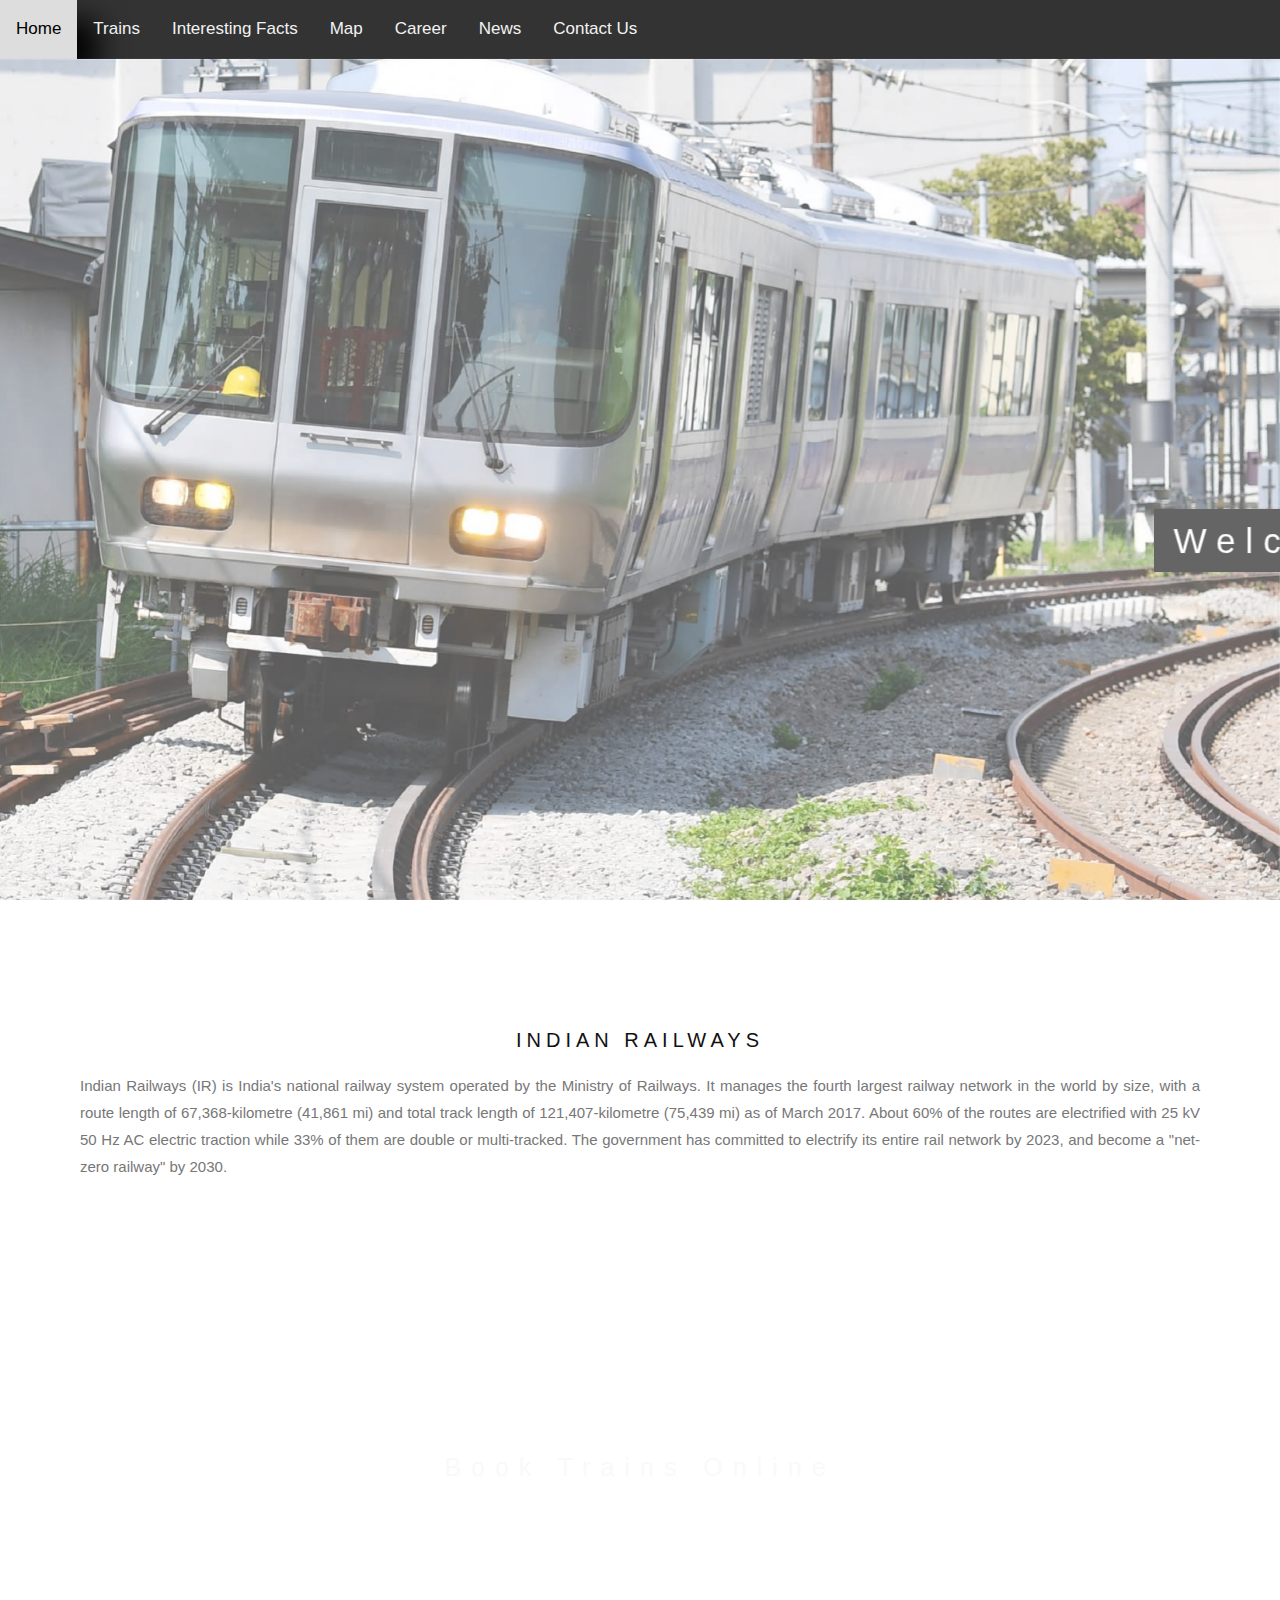
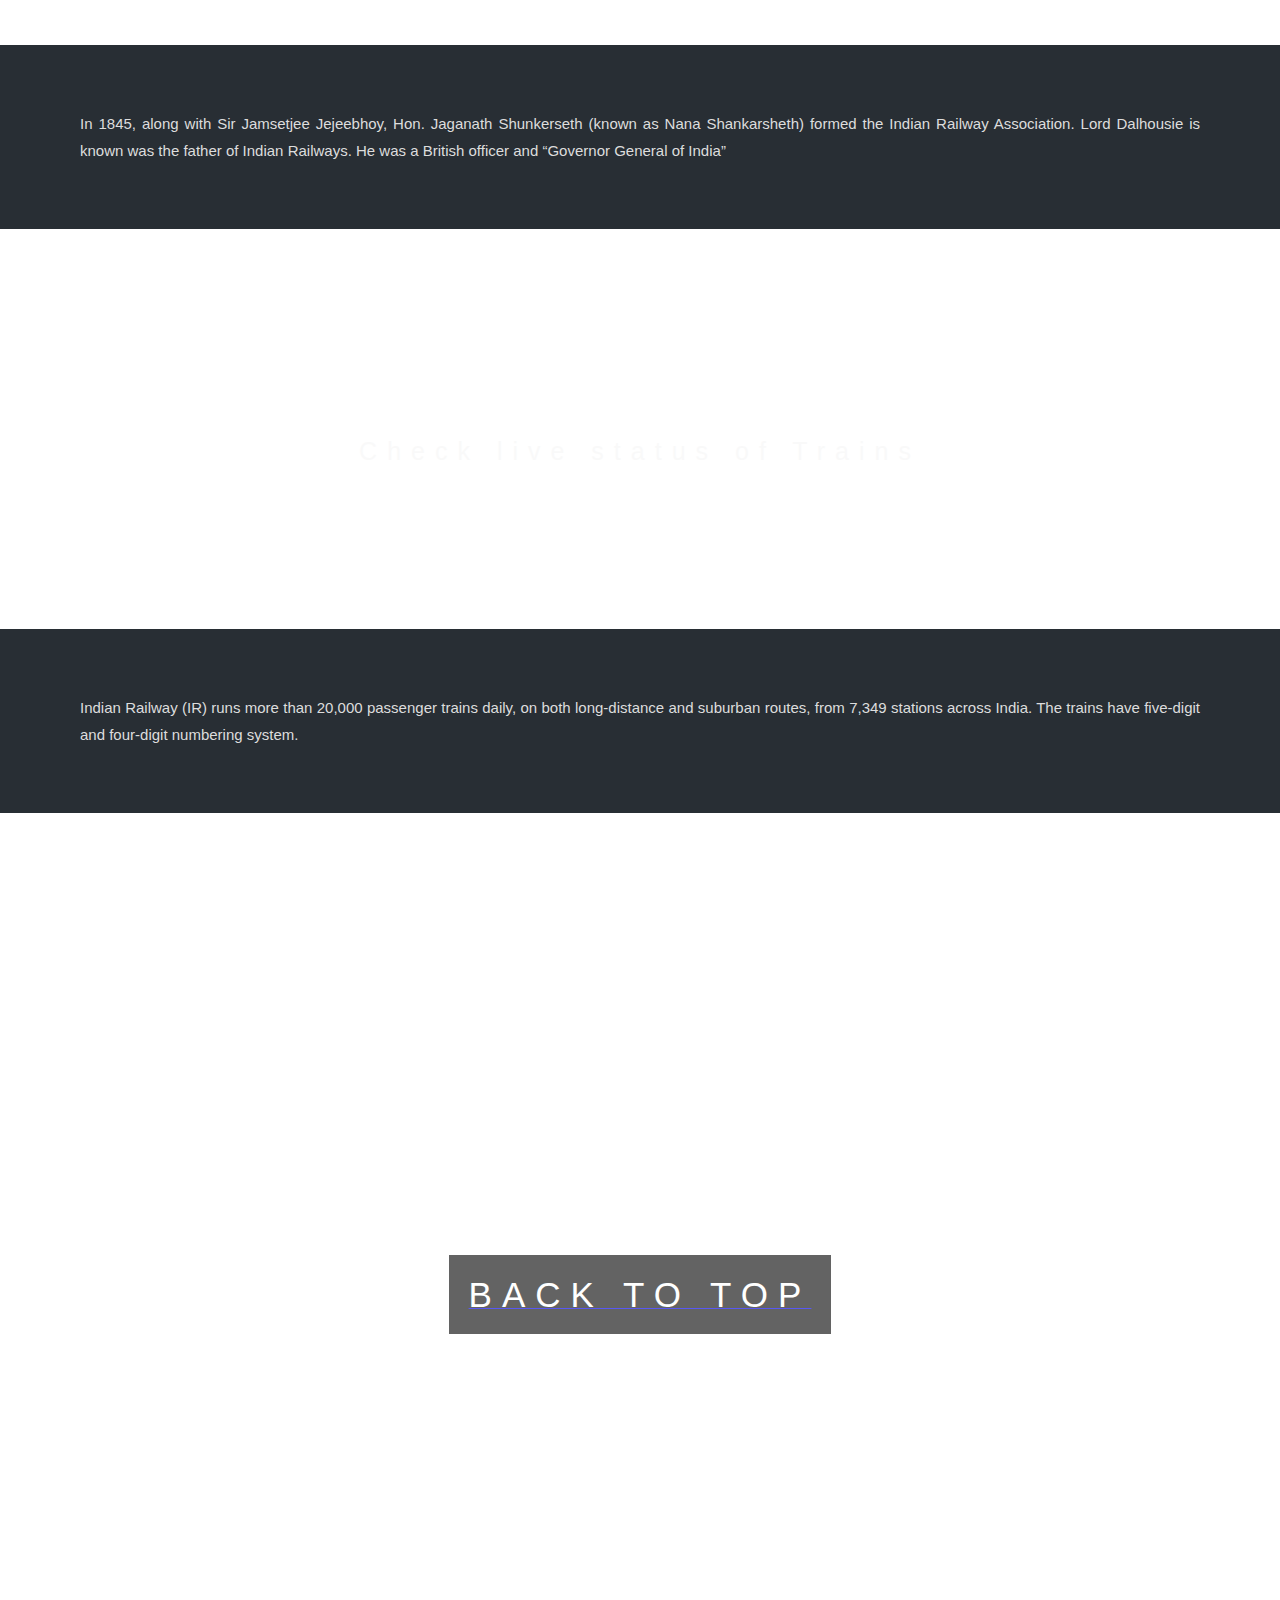
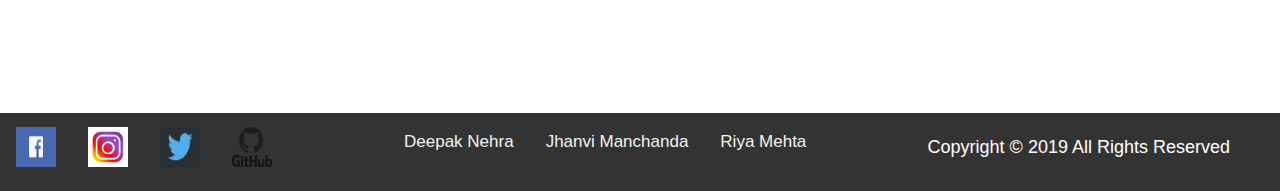
<file: index.html>
<!DOCTYPE html>
<html>
<head>
<meta name="viewport" content="width=device-width, initial-scale=1">
<link rel="stylesheet" type="text/css" href="style.css">
</head>
<body>
<div class="div1">
    <a href="index.html">Home</a>
    <a href="trains.html">Trains</a>
    <a href="facts.html">Interesting Facts</a>
    <a href="map.html">Map</a>
    <a href="https://www.fresherslive.com/indian-railways-recruitment">Career</a>
    <a href="https://economictimes.indiatimes.com/topic/indian-railways">News</a>
    <a href="contact.html">Contact Us</a>
</div>
<div class="bgimg-1">
  <div class="caption">
  <marquee scrollamount=15><span class="border" >Welcome to INDIAN RAILWAYS</span></marquee>
  </div>
</div>

<div style="color: #777;background-color:white;text-align:center;padding:50px 80px;text-align: justify;">
  <h3 style="text-align:center;">Indian Railways</h3>
  <p>
    Indian Railways (IR) is India's national railway system operated by the Ministry of Railways. It manages the fourth largest railway
     network in the world by size, with a route length of 67,368-kilometre (41,861 mi) and total track length of 121,407-kilometre (75,439 mi)
      as of March 2017. About 60% of the routes are electrified with 25 kV 50 Hz AC electric traction while 33% of them are double or 
      multi-tracked. The government has committed to electrify its entire rail network by 2023, and become a "net-zero railway" by 2030.
  </p>
</div>

<div class="bgimg-2">
  <div class="caption">
  <span class="border" style="background-color:transparent;font-size:25px;color: #f7f7f7;">Book Trains Online</span>
  </div>
</div>

<div style="position:relative;">
  <div style="color:#ddd;background-color:#282E34;text-align:center;padding:50px 80px;text-align: justify;">
  <p>
        In 1845, along with Sir Jamsetjee Jejeebhoy, Hon. Jaganath Shunkerseth (known as Nana Shankarsheth) formed the Indian Railway 
        Association. Lord Dalhousie is known was the father of Indian Railways. He was a British officer and “Governor General of India”
  </p>
  </div>
</div>

<div class="bgimg-3">
  <div class="caption">
  <span class="border" style="background-color:transparent;font-size:25px;color: #f7f7f7;">Check live status of Trains</span>
  </div>
</div>

<div style="position:relative;">
  <div style="color:#ddd;background-color:#282E34;text-align:center;padding:50px 80px;text-align: justify;">
  <p>
        Indian Railway (IR) runs more than 20,000 passenger trains daily, on both long-distance and suburban routes, from 7,349 stations
         across India. The trains have five-digit and four-digit numbering system.
  </p>
  </div>
</div>

<div class="bgimg-1">
  <div class="caption">
  <a href="index.html"><span class="border" style="text-decoration-line: none">BACK TO TOP</span></a>
  </div>
</div>

<div class="divv1">
    <a href="https://www.facebook.com/"> <img src="facebook.png" width="40" height="40">  </a>
    <a href="https://www.instagram.com/"> <img src="ig.jpg" width="40" height="40"> </a>
    <a href="https://www.twitter.com/"> <img src="tw.jpg" width="40" height="40"> </a>
    <a href="https://www.github.com/"> <img src="git.png" width="40" height="40"> </a>
    <a href="https://deepaknehra14.github.io/resume/" style="margin-left: 100px" target="__blank">Deepak Nehra</a>
    <a href="https://jhanvi14.github.io/resume/" target="__blank">Jhanvi Manchanda</a>
    <a href="https://riya239.github.io/resume/" target="__blank">Riya Mehta</a>
    <p align="left" id="footer" style="float:right; margin-right:50px"> Copyright © 2019 All Rights Reserved </p>
 
    
</div>


</body>
</html>
</file>
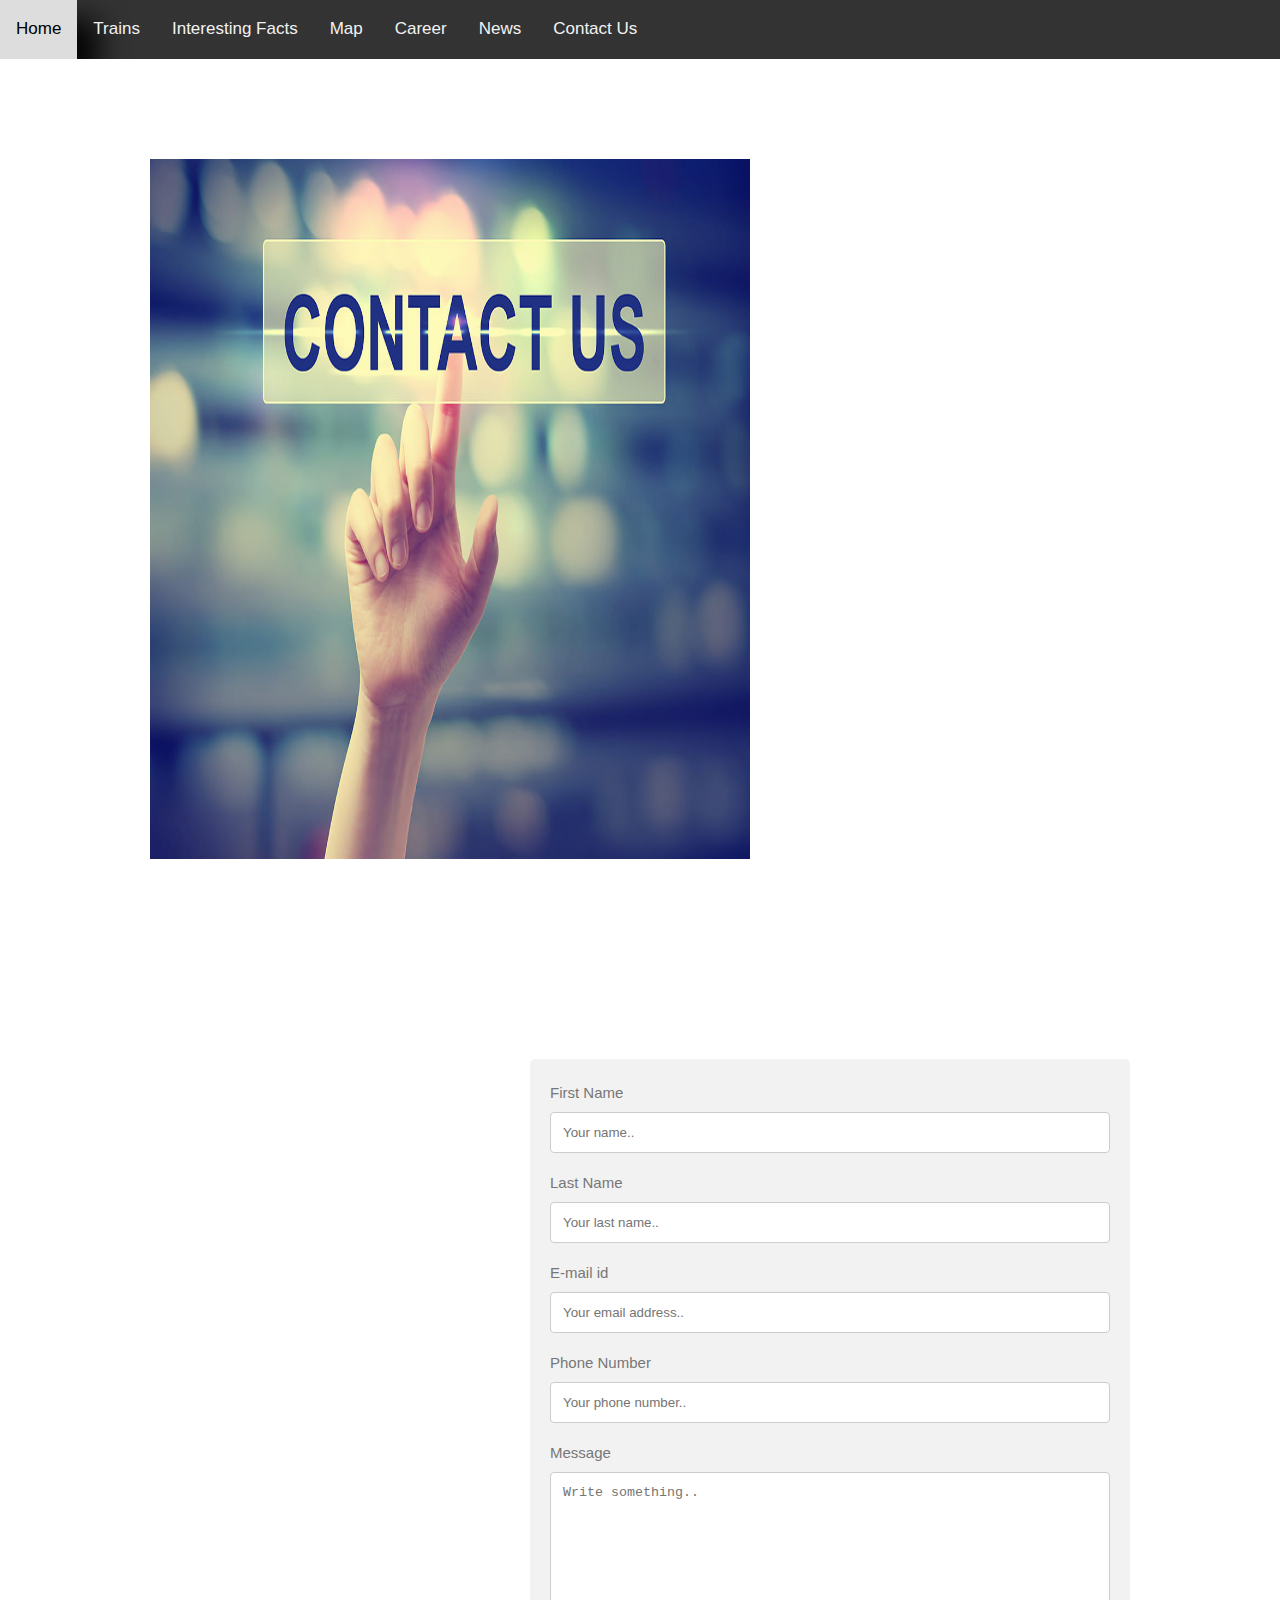
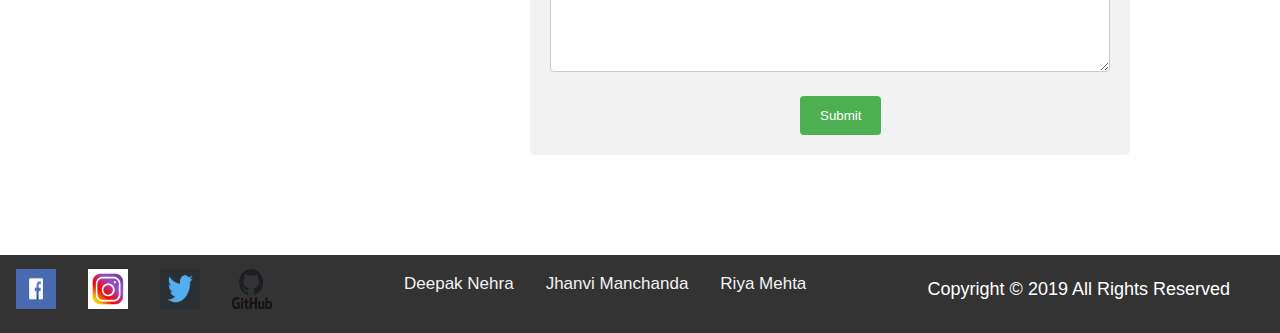
<file: contact.html>
<!DOCTYPE html>
<html>
<head>
<meta name="viewport" content="width=device-width, initial-scale=1">
<link rel="stylesheet" type="text/css" href="style.css">

<style>
        body {font-family: Arial, Helvetica, sans-serif;}
        * {box-sizing: border-box;}
        
        input[type=text], input[type=email], input[type=number],select, textarea {
          width: 100%;
          padding: 12px;
          border: 1px solid #ccc;
          border-radius: 4px;
          box-sizing: border-box;
          margin-top: 6px;
          margin-bottom: 16px;
          resize: vertical;
        }
        
        input[type=submit] {
          background-color: #4CAF50;
          color: white;
          padding: 12px 20px;
          border: none;
          border-radius: 4px;
          cursor: pointer;
        }
        
        input[type=submit]:hover {
          background-color: #45a049;
        }
        
        .container {
          border-radius: 5px;
          background-color: #f2f2f2;
          padding: 20px;
          float: right;
          width: 600px;
          margin-right: 150px;
          margin-top: 100px;
          margin-bottom: 100px;
        }

        #img {
            float: left;
            width: 600px;
            height: 700px;
            margin-left: 150px;
            margin-top: 100px;
            margin-bottom: 100px;
        }

        #id2 {
            align-content: center;
            margin-left: 250px;
        }

        </style>

</head>
<body>
<div class="div1">
    <a href="index.html">Home</a>
    <a href="trains.html">Trains</a>
    <a href="facts.html">Interesting Facts</a>
    <a href="map.html">Map</a>
    <a href="https://www.fresherslive.com/indian-railways-recruitment">Career</a>
    <a href="https://economictimes.indiatimes.com/topic/indian-railways">News</a>
    <a href="contact.html">Contact Us</a>
</div>

<div style="top: 50" id="header">
    <img src="contact.jpg" width="500" height="500" id="img">
    <div class="container">
            <form action="thankyou.png" onsubmit="fun()">
              <label for="fname">First Name</label>
              <input type="text" id="fname" name="firstname" placeholder="Your name.." required>
          
              <label for="lname">Last Name</label>
              <input type="text" id="lname" name="lastname" placeholder="Your last name.." required>

              <label for="email">E-mail id</label>
              <input type="email" id="email" name="email" placeholder="Your email address.." required>

          
              <label for="phn">Phone Number</label>
              <input type="number" id="number" name="phn" placeholder="Your phone number.." required>
          
              <label for="subject">Message</label>
              <textarea id="subject" name="subject" placeholder="Write something.." style="height:200px"></textarea>
          
              <input type="submit" value="Submit" id="id2">
            </form>
    </div>
</div>
<br><br>
<div class="divv1">
        <a href="https://www.facebook.com/"> <img src="facebook.png" width="40" height="40">  </a>
        <a href="https://www.instagram.com/"> <img src="ig.jpg" width="40" height="40"> </a>
        <a href="https://www.twitter.com/"> <img src="tw.jpg" width="40" height="40"> </a>
        <a href="https://www.github.com/"> <img src="git.png" width="40" height="40"> </a>
        <a href="https://deepaknehra14.github.io/resume/" style="margin-left: 100px" target="__blank">Deepak Nehra</a>
        <a href="https://jhanvi14.github.io/resume/" target="__blank">Jhanvi Manchanda</a>
        <a href="https://riya239.github.io/resume/" target="__blank">Riya Mehta</a>
        <p align="left" id="footer" style="float:right; margin-right:50px"> Copyright © 2019 All Rights Reserved </p>
     
        
    </div>

<script>
function fun()
{
    document.write('<img src="thankyou.png">')
    document.getElementById('pic')

}
</script>

<div id="pic">
    </div>

</body>
</html>
</file>
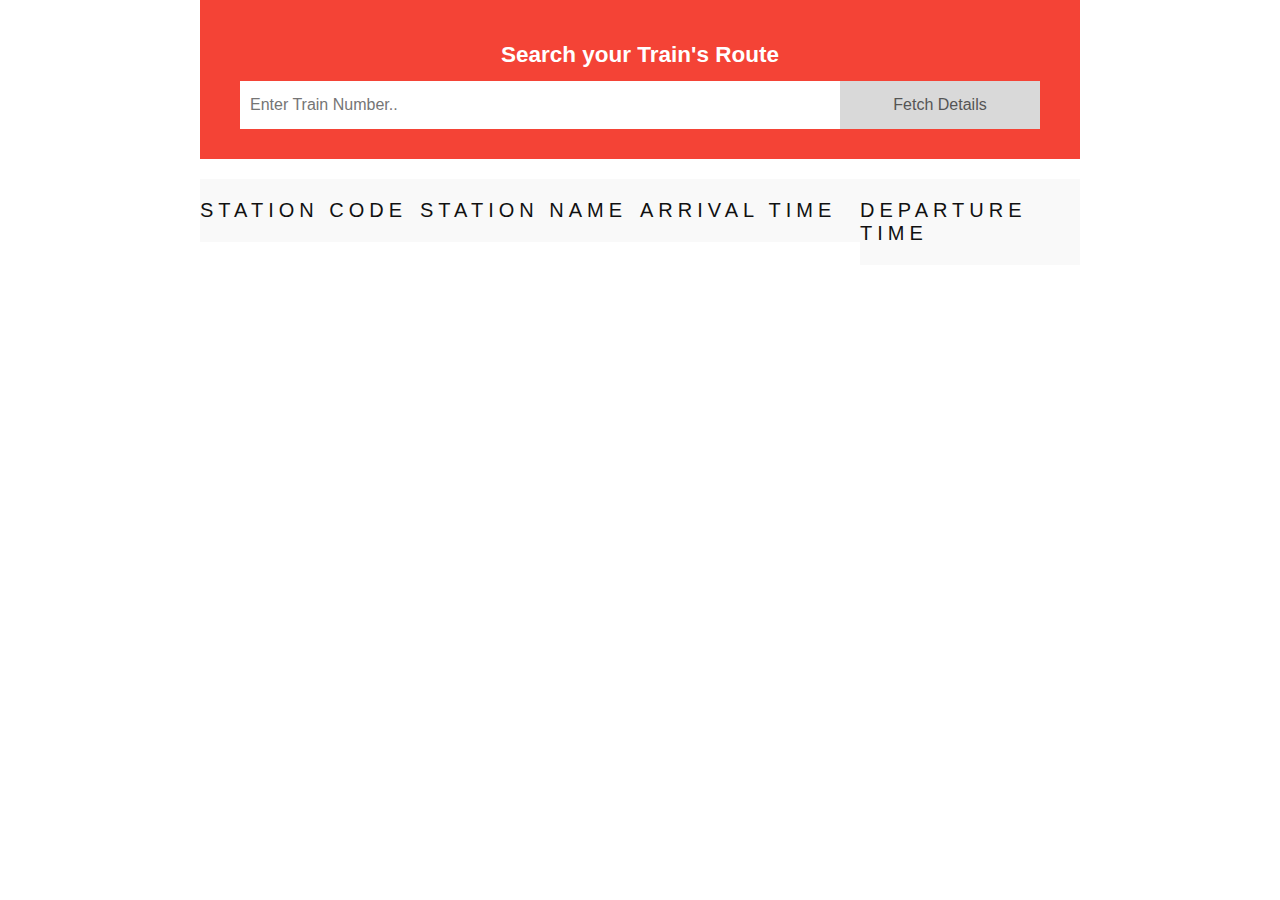
<file: data.html>
<!DOCTYPE html>
<html>
<head>
<meta name="viewport" content="width=device-width, initial-scale=1">
<link rel="stylesheet" type="text/css" href="style.css">

<style>

body {
  margin: 0;
  min-width: 250px;
}

* {
  box-sizing: border-box;
}


#comp {
  margin-left: 200px;
  margin-right: 200px;
  padding: 0;
  background: #f9f9f9;
}


#code { 
    float:left;   
    width:25%; 
    background: #f9f9f9;
} 


#name{ 
    float:left;  
    width:25%; 
    background: #f9f9f9;
} 

#arr{ 
    float:left; 
    width:25%; 
    background: #f9f9f9; 
} 

#dep{ 
    float:left; 
    width:25%;
    background: #f9f9f9;  
} 



.header {
  background-color: #f44336;
  padding: 30px 40px;
  color: white;
  text-align: center;
  margin-left: 200px;
  margin-right: 200px;
}

.header:after {
  content: "";
  display: table;
  clear: both;
}


input {
  margin: 0;
  border: none;
  border-radius: 0;
  width: 75%;
  height: 48px;
  padding: 10px;
  float: left;
  font-size: 16px;
}


.addBtn {
  padding: 10px;
  width: 25%;
  background: #d9d9d9;
  color: #555;
  float:right;
  text-align: center;
  font-size: 16px;
  cursor: pointer;
  transition: 0.3s;
  border-radius: 0;
}

.addBtn:hover {
  background-color: #bbb;
}

#img1 {
    margin-top: 100px;
}

#tname {
    background: black;
    color: white;
}

</style>

</head>
<body>

        <div id="myDIV" class="header">
                <h2 style="margin:5px">Search your Train's Route</h2>
                <input type="text" id="myInput" placeholder="Enter Train Number.." required>
                <span onclick="getdetails()" class="addBtn">Fetch Details</span>
              </div>
              
              <div id="comp">
                  <h1 id="tname" align='center'></h1>
                  <div id="code">
                        <h3>Station Code</h3>
                  </div>

                  <div id="name">
                        <h3>Station Name</h3>
                  </div>

                  <div id="arr">
                        <h3>Arrival Time</h3>
                  </div>

                  <div id="dep">
                        <h3>Departure Time</h3>
                  </div>

              </div>


    <script>
        function getdetails() {

        var tno=document.getElementById('myInput').value;
        //console.log(tno);
        var doc=document.getElementById('comp');
        var code=document.getElementById('code');
        var name=document.getElementById('name');
        var arr=document.getElementById('arr');
        var dep=document.getElementById('dep');
        var tname=document.getElementById('tname');

        //var doc2=document.getElementById('name');
        var url='https://api.railwayapi.com/v2/route/train/'+tno+'/apikey/u91b012com/'
        var xhr=new XMLHttpRequest();
        xhr.open('GET',url);
        xhr.onreadystatechange=test


        function test(){
            if(this.status==200 && this.readyState==4){
                var responseData=JSON.parse(this.responseText)
                console.log(responseData);
                var len=responseData.route.length;
                console.log(len);
                tname.innerHTML=responseData.train.name;
                for(var i=1;i<len;i++)
                {
                    var child=document.createElement('p')
                    child.innerHTML=responseData.route[i].station.code 
                    code.appendChild(child)
                    
                }

                   

                for(var i=1;i<len;i++)
                {
                    var child=document.createElement('p')
                    child.innerHTML=responseData.route[i].station.name
                    name.appendChild(child)

                }

                for(var i=1;i<len;i++)
                {
                    var child=document.createElement('p')
                    child.innerHTML=responseData.route[i].scharr;
                    arr.appendChild(child)

                }

                for(var i=1;i<len;i++)
                {
                    var child=document.createElement('p')
                    child.innerHTML=responseData.route[i].schdep;
                    dep.appendChild(child)

                }


            }

        }        
            
        
        
        xhr.send();

        }
    </script>
</body>
</html>
</file>
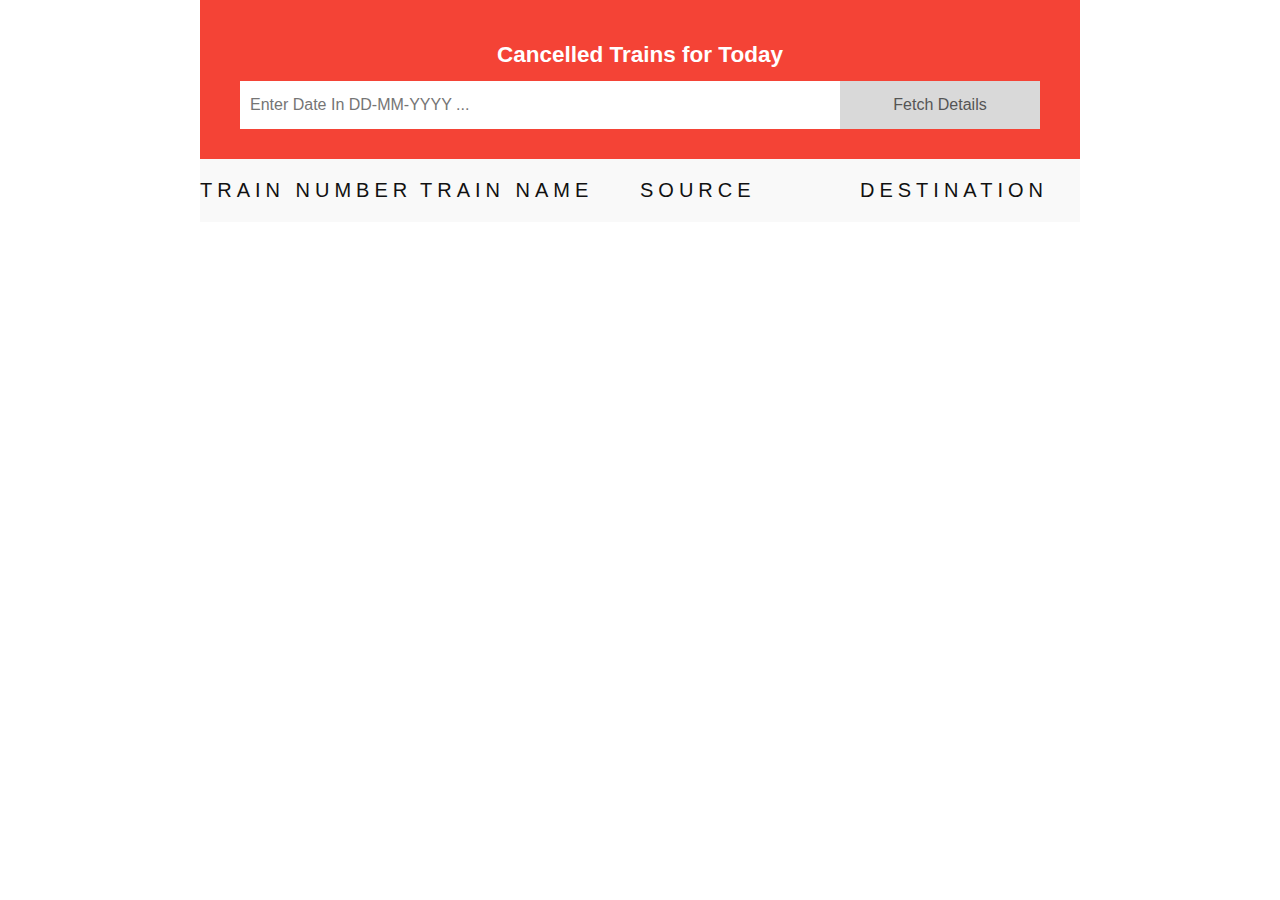
<file: data2.html>
<!DOCTYPE html>
<html>
<head>
<meta name="viewport" content="width=device-width, initial-scale=1">
<link rel="stylesheet" type="text/css" href="style.css">

<style>

body {
  margin: 0;
  min-width: 250px;
}

* {
  box-sizing: border-box;
}


#comp {
  margin-left: 200px;
  margin-right: 200px;
  padding: 0;
  background: #f9f9f9;
}


#number { 
    float:left;   
    width:25%; 
    background: #f9f9f9;
} 


#name{ 
    float:left;  
    width:25%; 
    background: #f9f9f9;
} 

#source{ 
    float:left; 
    width:25%; 
    background: #f9f9f9; 
} 

#dest{ 
    float:left; 
    width:25%;
    background: #f9f9f9;  
} 



.header {
  background-color: #f44336;
  padding: 30px 40px;
  color: white;
  text-align: center;
  margin-left: 200px;
  margin-right: 200px;
}

.header:after {
  content: "";
  display: table;
  clear: both;
}


input {
  margin: 0;
  border: none;
  border-radius: 0;
  width: 75%;
  height: 48px;
  padding: 10px;
  float: left;
  font-size: 16px;
}


.addBtn {
  padding: 10px;
  width: 25%;
  background: #d9d9d9;
  color: #555;
  float:right;
  text-align: center;
  font-size: 16px;
  cursor: pointer;
  transition: 0.3s;
  border-radius: 0;
}

.addBtn:hover {
  background-color: #bbb;
}

#img1 {
    margin-top: 100px;
}

#tname {
    background: black;
    color: white;
}

</style>

</head>
<body>

        <div id="myDIV" class="header">
                <h2 style="margin:5px">Cancelled Trains for Today</h2>
                <input type="text" id="myInput" placeholder="Enter Date In DD-MM-YYYY ..." required>
                <span onclick="getdetails()" class="addBtn">Fetch Details</span>
              </div>
              
              <div id="comp">
                  <div id="number">
                        <h3>Train Number</h3>
                  </div>

                  <div id="name">
                        <h3>Train Name</h3>
                  </div>

                  <div id="source">
                        <h3>Source</h3>
                  </div>

                  <div id="dest">
                        <h3>Destination</h3>
                  </div>

              </div>


    <script>
        function getdetails() {

        var date=document.getElementById('myInput').value;
        //console.log(tno);
        var number=document.getElementById('number');
        var name=document.getElementById('name');
        var source=document.getElementById('source');
        var dest=document.getElementById('dest');

        //var doc2=document.getElementById('name');
        var url='https://api.railwayapi.com/v2/cancelled/date/'+date+'/apikey/u91b012com/'
        var xhr=new XMLHttpRequest();
        xhr.open('GET',url);
        xhr.onreadystatechange=test


        function test(){
            if(this.status==200 && this.readyState==4){
                var responseData=JSON.parse(this.responseText)
                console.log(responseData);
                var len=responseData.trains.length;
                console.log(len);

                for(var i=0;i<len;i++)
                {
                    var child=document.createElement('p')
                    child.innerHTML=responseData.trains[i].number; 
                    number.appendChild(child)
                    
                }

                   

                for(var i=0;i<len;i++)
                {
                    var child=document.createElement('p')
                    child.innerHTML=responseData.trains[i].name;
                    name.appendChild(child)

                }

                for(var i=0;i<len;i++)
                {
                    var child=document.createElement('p')
                    child.innerHTML=responseData.trains[i].source.name;
                    source.appendChild(child)

                }

                for(var i=0;i<len;i++)
                {
                    var child=document.createElement('p')
                    child.innerHTML=responseData.trains[i].source.name;
                    dest.appendChild(child)

                }


            }

        }        
            
        
        
        xhr.send();

        }
    </script>
</body>
</html>
</file>
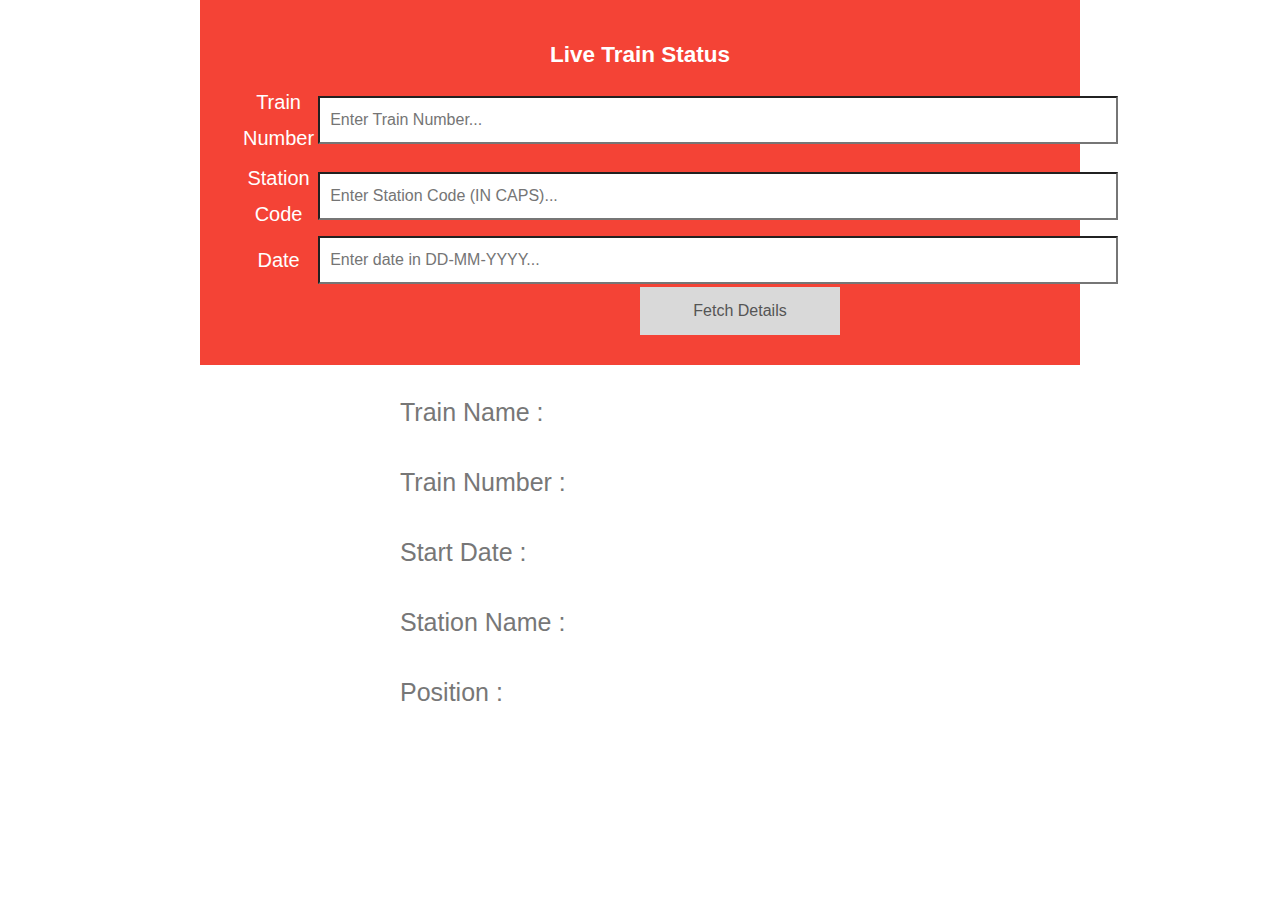
<file: data3.html>
<!DOCTYPE html>
<html>
<head>
<meta name="viewport" content="width=device-width, initial-scale=1">
<link rel="stylesheet" type="text/css" href="style.css">

<style>

body {
  margin: 0;
  min-width: 250px;
}

* {
  box-sizing: border-box;
}


#div1 {
    float: right;
    margin-right: 400px;
}

#div2 {
    float: left;
    margin-left: 400px;
}



.header {
  background-color: #f44336;
  padding: 30px 40px;
  color: white;
  text-align: center;
  margin-left: 200px;
  margin-right: 200px;
}

.header:after {
  content: "";
  display: table;
  clear: both;
}


input {
  margin:0;
  border:2;
  border-radius: 0;
  width: 800px;
  height: 48px;
  padding: 10px;
  float: left;
  font-size: 16px;
}


.addBtn {
  padding: 10px;
  width: 25%;
  float: left;
  background: #d9d9d9;
  color: #555;
  text-align: center;
  font-size: 16px;
  cursor: pointer;
  transition: 0.3s;
  border-radius: 0;
  margin-left: 400px;
}

.addBtn:hover {
  background-color: #bbb;
}

#img1 {
    margin-top: 100px;
}

#tname {
    background: black;
    color: white;
}

td {
    font-size: 20px;
}

#main {
    background-color: #555;
    margin-left: 200px;
    margin-right: 200px;
}

p {
    font-size: 25px;
}

</style>

</head>
<body>

        <div id="myDIV" class="header">
                <h2 style="margin:5px">Live Train Status</h2>
                <table>
                    <tr>
                        <td>Train Number</td>
                        <td >
                            <input type="text" name="train_number" placeholder="Enter Train Number..." id="tno" required>
                        </td>
                    </tr>

                    <tr>
                        <td>Station Code</td>
                        <td>
                            <input type="text" name="stn_code" placeholder="Enter Station Code (IN CAPS)..." id="stn" required>
                        </td>
                    </tr>

                    <tr>
                        <td>Date</td>
                        <td>
                            <input type="text" name="date" placeholder="Enter date in DD-MM-YYYY..." id="date" required>
                        </td>
                    </tr>
                </table>
            
                <span onclick="getdetails()" class="addBtn">Fetch Details</span>
</div id="main">
              <div>
              <div id="div1">
                  <div id="train"></div>
                  <div id="num"></div>
                  <div id="st_date"></div>
                  <div id="stn_name"></div>
                  <div id="pos"></div>


              </div>

              <div id="div2">
                  <p>Train Name : </p>
                  <p>Train Number : </p>
                  <p>Start Date : </p>
                  <p>Station Name : </p>
                  <p>Position : </p>
              </div>
</div>

    <script>
        function getdetails() {

        var tno=document.getElementById('tno').value;
        var stn=document.getElementById('stn').value;
        var date=document.getElementById('date').value;
        console.log(date);
        var doc=document.getElementById('div1');

        //getting elements for printing
        var train=document.getElementById('train');
        var num=document.getElementById('num');
        var st_date=document.getElementById('st_date');
        var stn_name=document.getElementById('stn_name');
        var pos=document.getElementById('pos');

        var url='https://api.railwayapi.com/v2/live/train/'+tno+'/station/'+stn+'/date/'+date+'/apikey/u91b012com/'
        var xhr=new XMLHttpRequest();
        xhr.open('GET',url);
        xhr.onreadystatechange=test


        function test(){
            if(this.status==200 && this.readyState==4){
                var responseData=JSON.parse(this.responseText)
                console.log(responseData);

                /*doc.innerHTML="Train : \xa0\xa0\xa0\xa0\xa0\xa0\xa0 " +responseData.train.name + "<br>" + "Train Number : " +responseData.train.number + "<br>" +
                "Start Date : " +responseData.start_date + "<br>" + "Train : " +responseData.train.name + "<br>" +
                "Station Name : " +responseData.station.name + "<br>" + "Position : " +responseData.position;*/

                    {
                        var child=document.createElement('p')
                        child.innerHTML=responseData.train.name;
                        train.appendChild(child)
                    }

                    {
                        var child2=document.createElement('p')
                        child2.innerHTML=responseData.train.number;
                        num.appendChild(child2)
                    }

                    {
                        var child3=document.createElement('p')
                        child3.innerHTML=responseData.start_date;
                        st_date.appendChild(child3);
                    }

                    {
                        var child4=document.createElement('p')
                        child4.innerHTML=responseData.station.name;
                        stn_name.appendChild(child4);
                    }

                    {
                        var child5=document.createElement('p')
                        child5.innerHTML=responseData.position;
                        stn_name.appendChild(child5);
                    }



            }

        }        
            
        
        
        xhr.send();

        }
    </script>
</body>
</html>
</file>
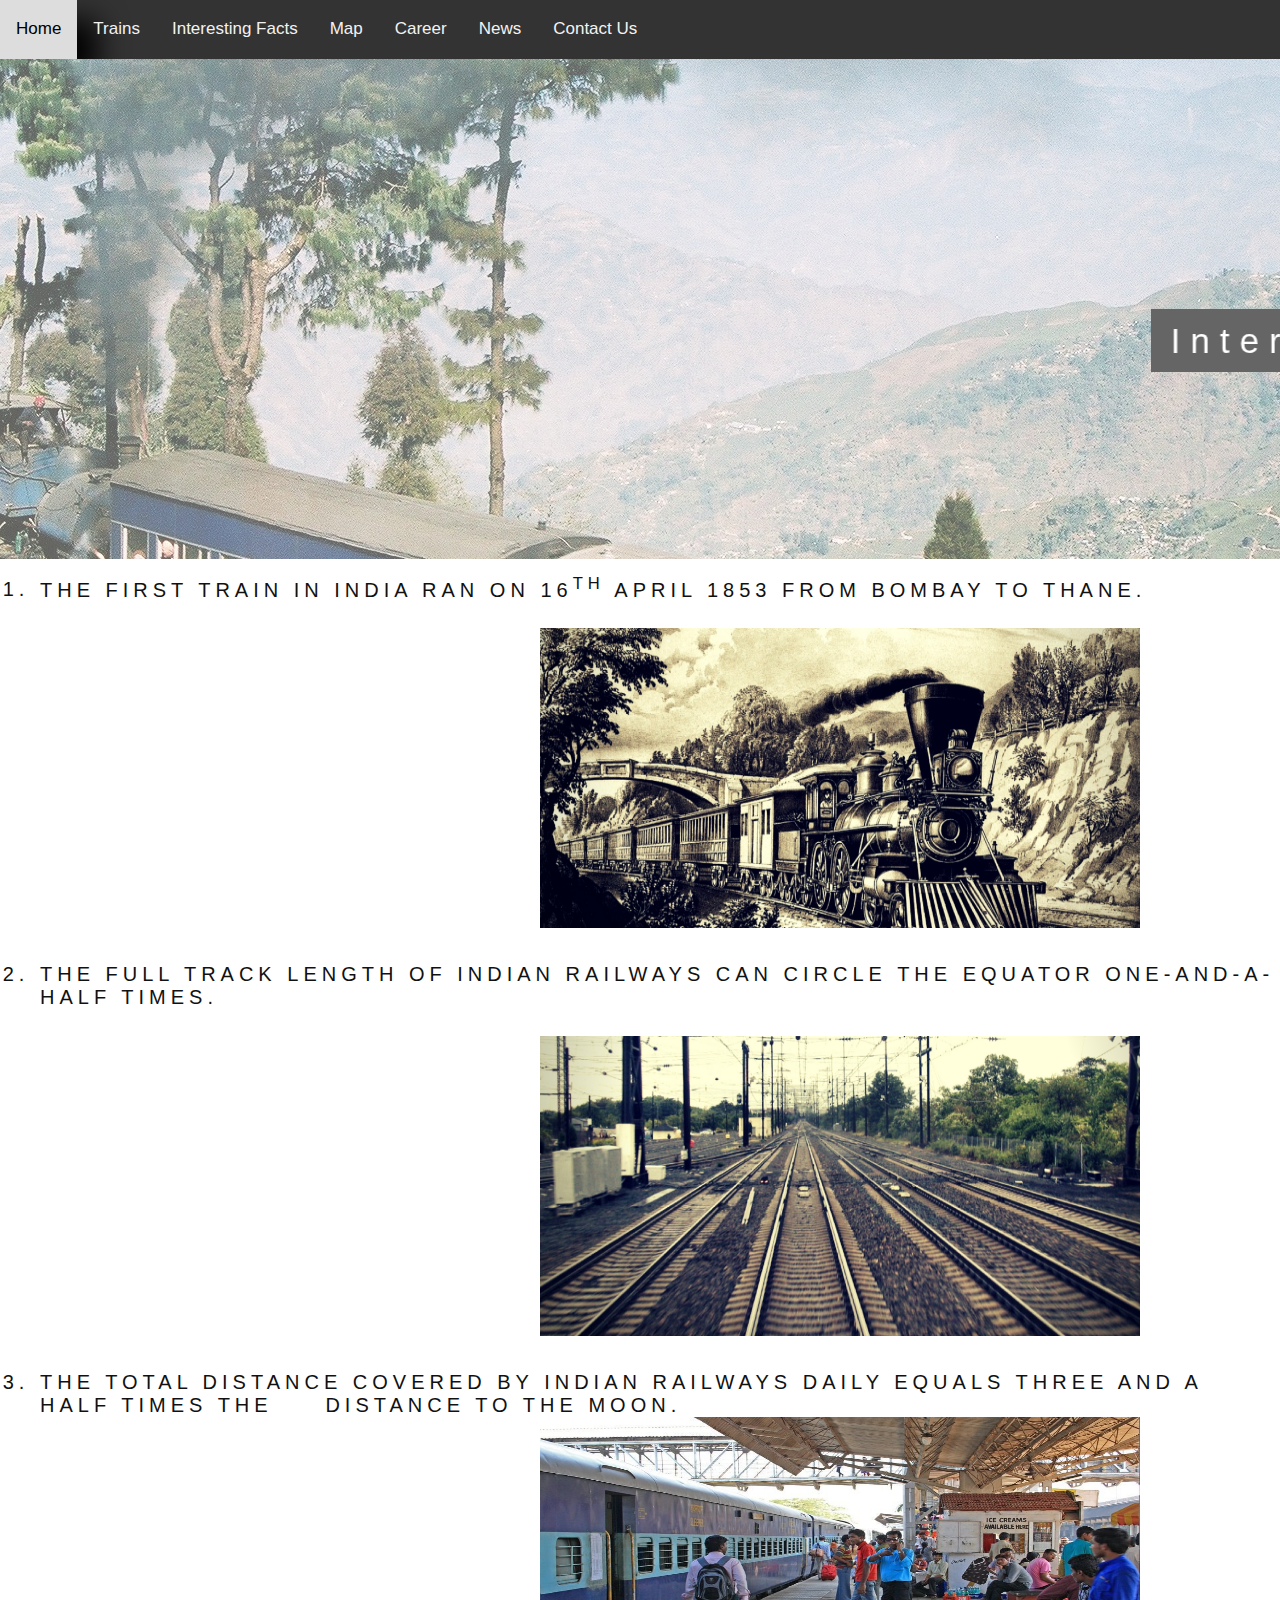
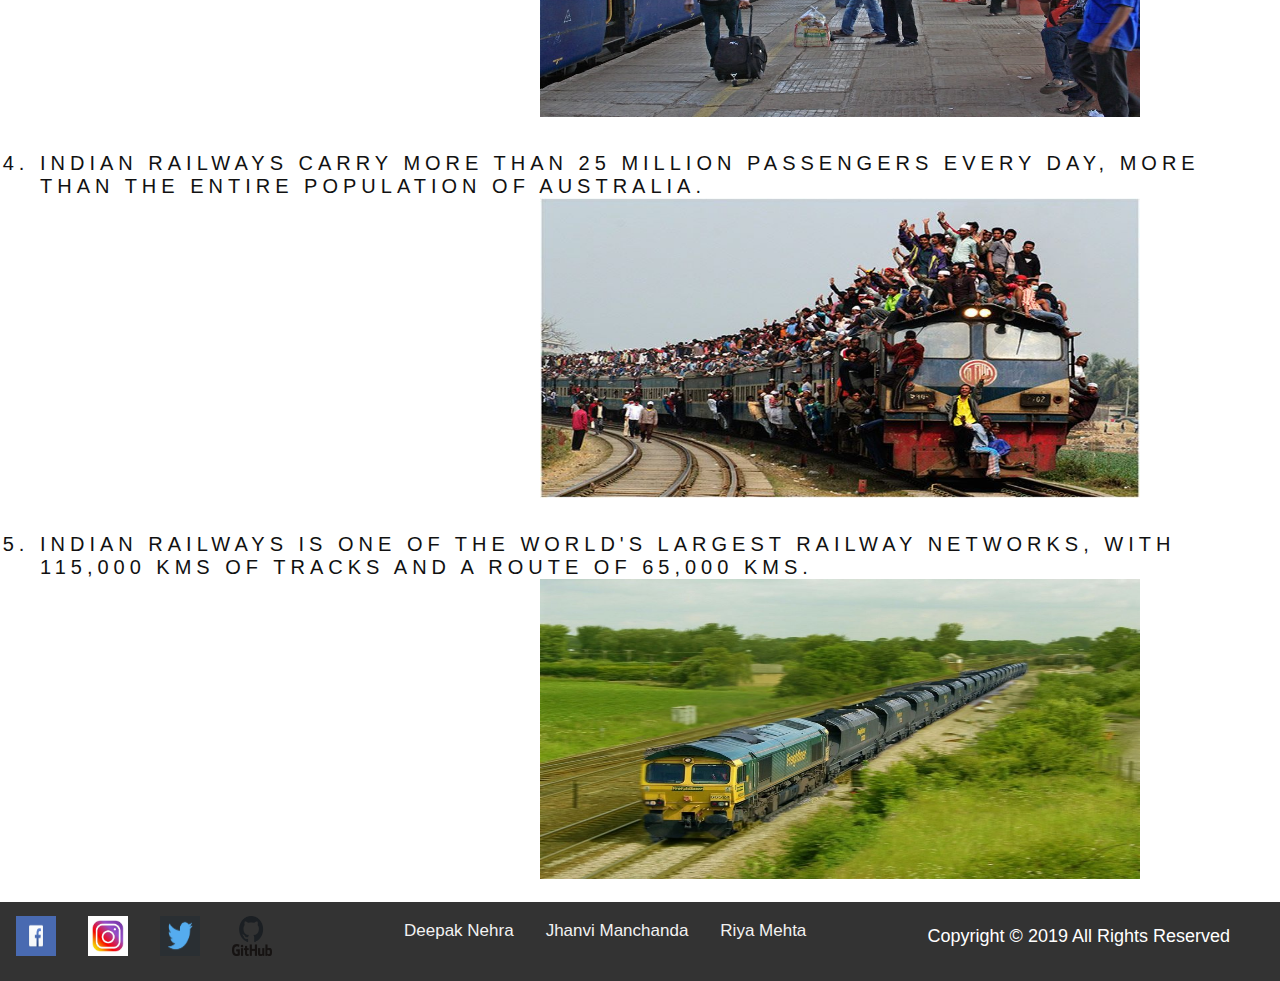
<file: facts.html>
<!DOCTYPE html>
<html>
<head>
<meta name="viewport" content="width=device-width, initial-scale=1">
<link rel="stylesheet" type="text/css" href="style.css">

</head>
<body>
<div class="div1">
        <a href="index.html">Home</a>
        <a href="trains.html">Trains</a>
        <a href="facts.html">Interesting Facts</a>
        <a href="map.html">Map</a>
        <a href="https://www.fresherslive.com/indian-railways-recruitment">Career</a>
        <a href="https://economictimes.indiatimes.com/topic/indian-railways">News</a>
        <a href="contact.html">Contact Us</a>
</div>

<div class="bgimg-5">
        <div class="caption">
        <marquee scrollamount=15><span class="border" >Interesting Facts Of INDIAN RAILWAYS</span></marquee>
        </div>
      </div>
<ol>
    <li>The first train in India ran on 16<sup>th</sup> April 1853 from Bombay to Thane.</li><br>
    <img src="fact1.jpg" width="600" height="300" style="margin-left:500px">
    <br><br>
    <li>The full track length of Indian Railways can circle the equator one-and-a-half times.</li><br>
    <img src="fact2.jpg" width="600" height="300" style="margin-left:500px">
    <br><br>
    <li>The total distance covered by Indian Railways daily equals three and a half times the &nbsp;&nbsp;&nbsp; distance to the moon.</li>
    <img src="fact3.jpg" width="600" height="300" style="margin-left:500px">
    <br><br>
    <li>Indian Railways carry more than 25 million passengers every day, more than the entire population of Australia.</li>
    <img src="fact4.jpg" width="600" height="300" style="margin-left:500px">
    <br><br>
    <li>Indian Railways is one of the world's largest railway networks, with 115,000 kms of tracks and a route of 65,000 kms.</li>
    <img src="fact5.jpg" width="600" height="300" style="margin-left:500px">

</ol>



<div class="divv1">
        <a href="https://www.facebook.com/"> <img src="facebook.png" width="40" height="40">  </a>
        <a href="https://www.instagram.com/"> <img src="ig.jpg" width="40" height="40"> </a>
        <a href="https://www.twitter.com/"> <img src="tw.jpg" width="40" height="40"> </a>
        <a href="https://www.github.com/"> <img src="git.png" width="40" height="40"> </a>
        <a href="https://deepaknehra14.github.io/resume/" style="margin-left: 100px" target="__blank">Deepak Nehra</a>
        <a href="https://jhanvi14.github.io/resume/" target="__blank">Jhanvi Manchanda</a>
        <a href="https://riya239.github.io/resume/" target="__blank">Riya Mehta</a>
        <p align="left" id="footer" style="float:right; margin-right:50px"> Copyright © 2019 All Rights Reserved </p>
     
        
    </div>

</body>
</html>
</file>
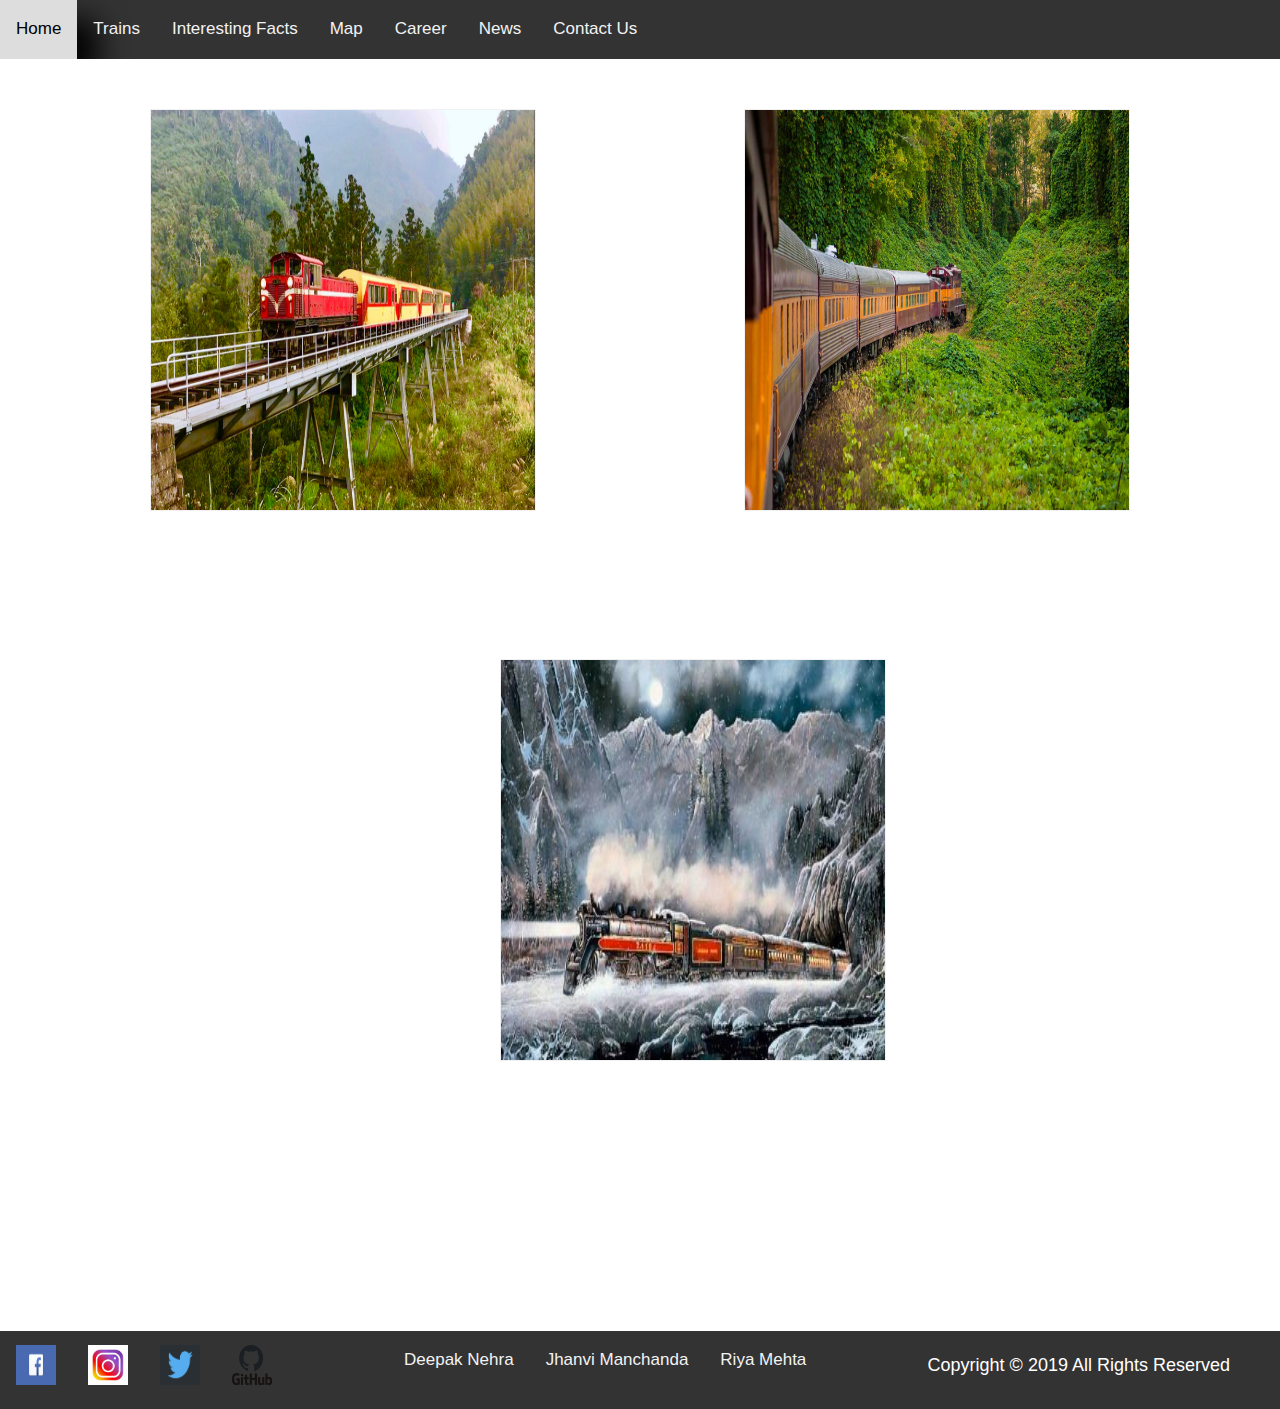
<file: trains.html>
<!DOCTYPE html>
<html>
<head>
<meta name="viewport" content="width=device-width, initial-scale=1">
<link rel="stylesheet" type="text/css" href="style.css">
<style>
    body {
  font-family: Arial, Helvetica, sans-serif;
}

.flip-box {
  background-color: transparent;
  width: 100%;
  height: 400px;
  border: 1px solid #f1f1f1;
  perspective: 1000px;
}

.flip-box-inner {
  position: relative;
  width: 100%;
  height: 400px;
  text-align: center;
  transition: 4s;
  transform-style: preserve-3d;
}

.flip-box:hover .flip-box-inner {
  transform: rotateY(360deg);
  transition: 4s;
}

.flip-box-front, .flip-box-back {
  position: absolute;
  width: 100%;
  height: 100%;
  backface-visibility: hidden;
}

.flip-box-front {
  background-color: #bbb;
  color: black;
}

.flip-box-back {
  background-color: #555;
  color: white;
  transform: rotateY(180deg);
  text-align: center;
}

#id1{
    width: 30%;
    float: left;
    margin-top: 50px;
    margin-left: 150px;
}

#id2{
    width: 30%;
    margin-top: 50px;
    float: right;
    margin-right: 150px;
}

#id3 {
    width:30%;
    margin-left: 500px;
    margin-top: 600px;
}

</style>     
</head>
<body>
        <div class="div1">
                <a href="index.html">Home</a>
                <a href="trains.html">Trains</a>
                <a href="facts.html">Interesting Facts</a>
                <a href="map.html">Map</a>
                <a href="https://www.fresherslive.com/indian-railways-recruitment">Career</a>
                <a href="https://economictimes.indiatimes.com/topic/indian-railways">News</a>
                <a href="contact.html">Contact Us</a>
        </div>

<div class="flip-box" id="id1">
  <div class="flip-box-inner">
    <div class="flip-box-front">
        <a href="data.html"> 
      <img src="train4.jpg" style="width:100%;height:400px"> </a>
    </div>
    <div class="flip-box-back">
                <h1>ROUTE</h1>
                <p>Tells you the complete details about the route of the train.</p>
      
    </div>
  </div>
</div>


<div class="flip-box" id="id2">
        <div class="flip-box-inner">
          <div class="flip-box-front">
              <a href="data2.html"> 
            <img src="train5.jpg"  style="width:100%;height:400px"> </a>
          </div>
          <div class="flip-box-back">
            <h1>CANCELLED TRAINS</h1>
            <p>Tells you the details of all the cancelled trains throughout the day.</p>
          </div>
        </div>
      </div>


      <div class="flip-box" id="id3">
            <div class="flip-box-inner">
              <div class="flip-box-front">
                  <a href="data3.html"> 
                <img src="train6.jpg"  style="width:100%;height:400px"> </a>
              </div>
              <div class="flip-box-back">
                <h1>LIVE STATUS</h1>
                <p>Tells you the live status of the train.</p>
              </div>
            </div>
          </div>

<br><br><br><br><br><br><br><br><br><br>


<div class="divv1">
        <a href="https://www.facebook.com/"> <img src="facebook.png" width="40" height="40">  </a>
        <a href="https://www.instagram.com/"> <img src="ig.jpg" width="40" height="40"> </a>
        <a href="https://www.twitter.com/"> <img src="tw.jpg" width="40" height="40"> </a>
        <a href="https://www.github.com/"> <img src="git.png" width="40" height="40"> </a>
        <a href="https://deepaknehra14.github.io/resume/" style="margin-left: 100px" target="__blank">Deepak Nehra</a>
        <a href="https://jhanvi14.github.io/resume/" target="__blank">Jhanvi Manchanda</a>
        <a href="https://riya239.github.io/resume/" target="__blank">Riya Mehta</a>
        <p align="left" id="footer" style="float:right; margin-right:50px"> Copyright © 2019 All Rights Reserved </p>
     
        
    </div>

</body>
</html>
</file>
<file: style.css>
body, html {
  height: 100%;
  margin: 0;
  font: 400 15px/1.8 "Lato", sans-serif;
  color:#777;
}

.bgimg-1, .bgimg-2, .bgimg-3 {
  position: relative;
  opacity: 0.65;
  background-attachment: fixed;
  background-position: center;
  background-repeat: no-repeat;
  background-size: cover;

}
.bgimg-1 {
  background-image: url("train2.jpg");
  min-height: 100%;
}

.bgimg-2 {
  background-image: url("train3.jpg");
  min-height: 400px;
}

.bgimg-3 {
  background-image: url("train1.jpg");
  min-height: 400px;
}

.bgimg-5 {
    position: relative;;
  opacity: 0.65;

  background-position: center;
    background-image: url("train9.jpg");
    height: 500px;

  }


.set {
    background-image: url("train4.jpg");
    position: relative;
  opacity: 0.5;
  background-attachment: fixed;
  background-position: center;
  background-repeat: no-repeat;
  background-size: cover;

}

.caption {
  position: absolute;
  left: 0;
  top: 50%;
  width: 100%;
  text-align: center;
  color: #000;
}

.caption span.border {
  background-color: #111;
  color: #fff;
  padding: 20px;
  font-size: 35px;
  letter-spacing: 10px;
  text-decoration-line: none;
}

h3 {
  letter-spacing: 5px;
  text-transform: uppercase;
  font: 20px "Lato", sans-serif;
  color: #111;
}

li
{
    letter-spacing: 5px;
    text-transform: uppercase;
    font: 20px "Lato", sans-serif;
    color: #111;
}



.div1 {
    overflow: hidden;
    background-color: #333;
    top: 0;
    width: 100%;
  }
  
  a:hover{
    box-shadow: 20px 20px 30px black;
  }
  
  .div1 a {
    margin: auto;
    float: left;
    display: block;
    color: #f2f2f2;
    text-align: center;
    padding: 14px 16px;
    text-decoration: none;
    font-size: 17px;
  }
  
  .div1 a:hover {
    background: #ddd;
    color: black;
  }


  .divv1 {
    overflow: hidden;
    background-color: #333;
    width: 100%;
  }
  
  
  .divv1 a {
    margin: auto;
    float: left;
    display: block;
    color: #f2f2f2;
    text-align: center;
    padding: 14px 16px;
    text-decoration: none;
    font-size: 17px;
  }
  
  .divv1 a:hover {
    background: #ddd;
    color: black;
  }
  
  #footer
  {
      font-size: 18px;
      color: #fff;
  }
</file>
